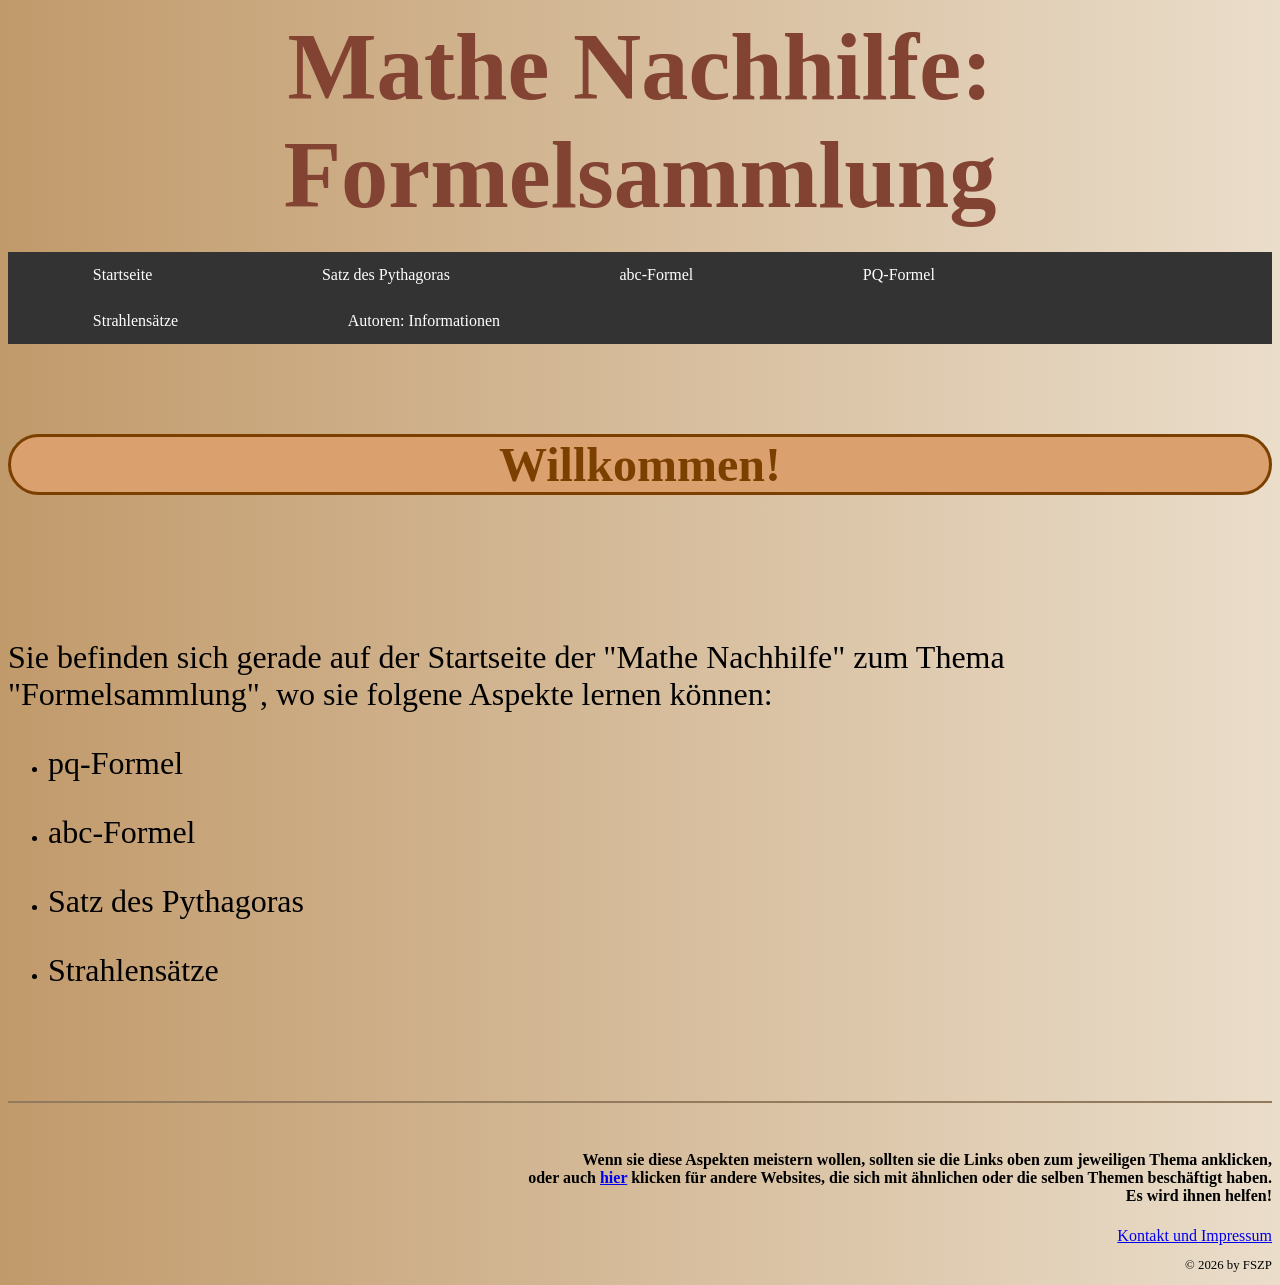
<file: index.html>
<!doctype HTML>
<html>
<head>
<title> Mathematik: Formelsammlung </title>
<meta charset="UTF-8">
<meta name="viewport" content="width=device-width,initial-scale=1.0">
<link rel="Stylesheet" href="css/FormelMathe.css">
<link rel="stylesheet" href="https://cdnjs.cloudflare.com/ajax/libs/font-awesome/4.7.0/css/font-awesome.min.css">
<script src="js/mobilemenu.js"></script>
</head>
<body>

<header>
<h1> Mathe Nachhilfe: Formelsammlung </h1>

<nav class="Nav" id="NAV">
<a href="index.html">Startseite</a>
<a href="SatzdesPythagoras.html">Satz des Pythagoras</a>
<a href="abc-Formel.html">abc-Formel</a>
<a href="PQ-Formel.html">PQ-Formel</a>
<a href="Strahlensätze.html">Strahlensätze</a>
<a href="Autor.html">Autoren: Informationen</a>
<a href="javascript:void(0);" class="icon" onclick="navbar()">
<i class="fa fa-bars"></i>
</a>
</nav>

<h2> Willkommen! </h2> 

</header>

<p> Sie befinden sich gerade auf der Startseite der "Mathe Nachhilfe" zum Thema "Formelsammlung", wo sie folgene Aspekte lernen können: </p>

<ul> 
<li><p> pq-Formel </p> </li>
<li><p> abc-Formel </p> </li>
<li><p> Satz des Pythagoras </p> </li>
<li><p> Strahlensätze </p> </li>
</ul>

<hr>

<footer>
<h4> Wenn sie diese Aspekten meistern wollen, sollten sie die Links oben zum jeweiligen Thema anklicken, <br> oder auch <a href="links.html" target="_blank">hier</a> klicken für andere Websites, die sich mit ähnlichen oder die selben Themen beschäftigt haben.<br> Es wird ihnen helfen! </h4> 

<a href="impressum.html">Kontakt und Impressum</a>
<p id="impressum">© 2026 by FSZP</p></footer>
</body>
</html>
</file>
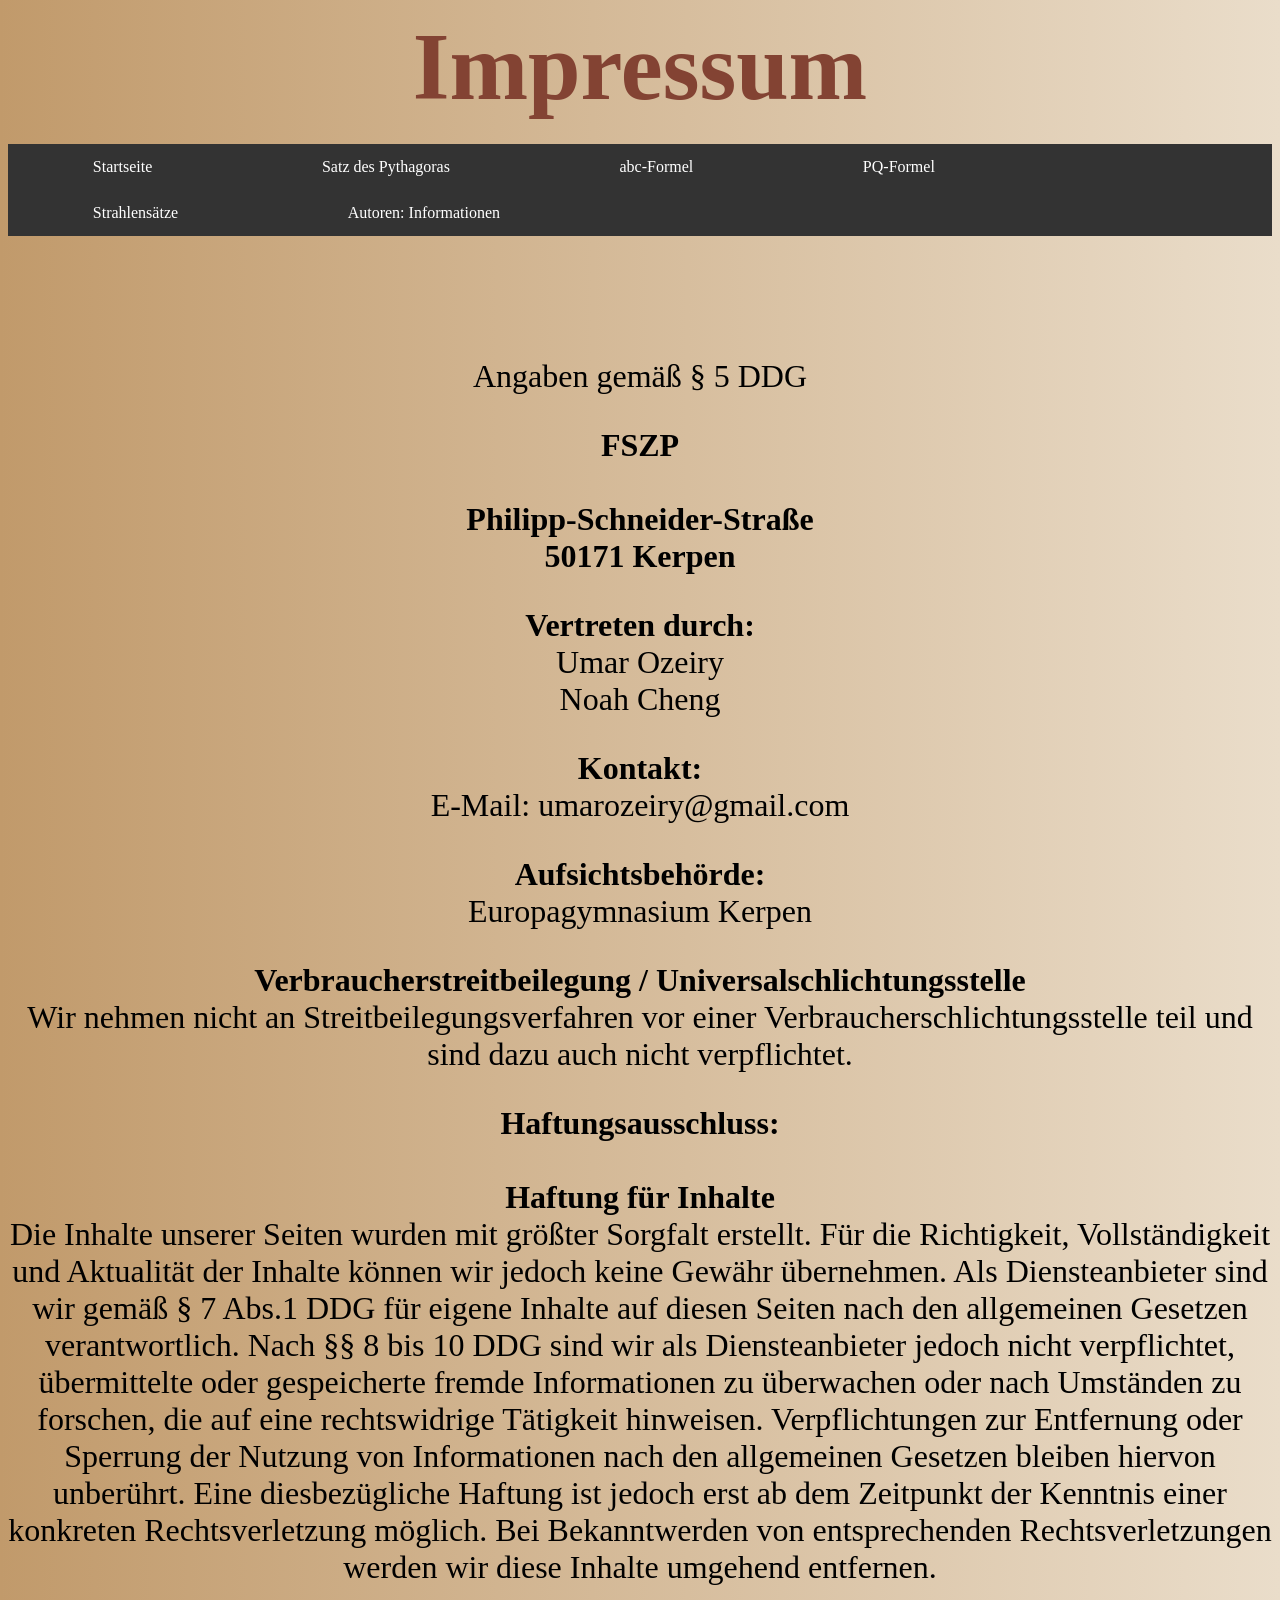
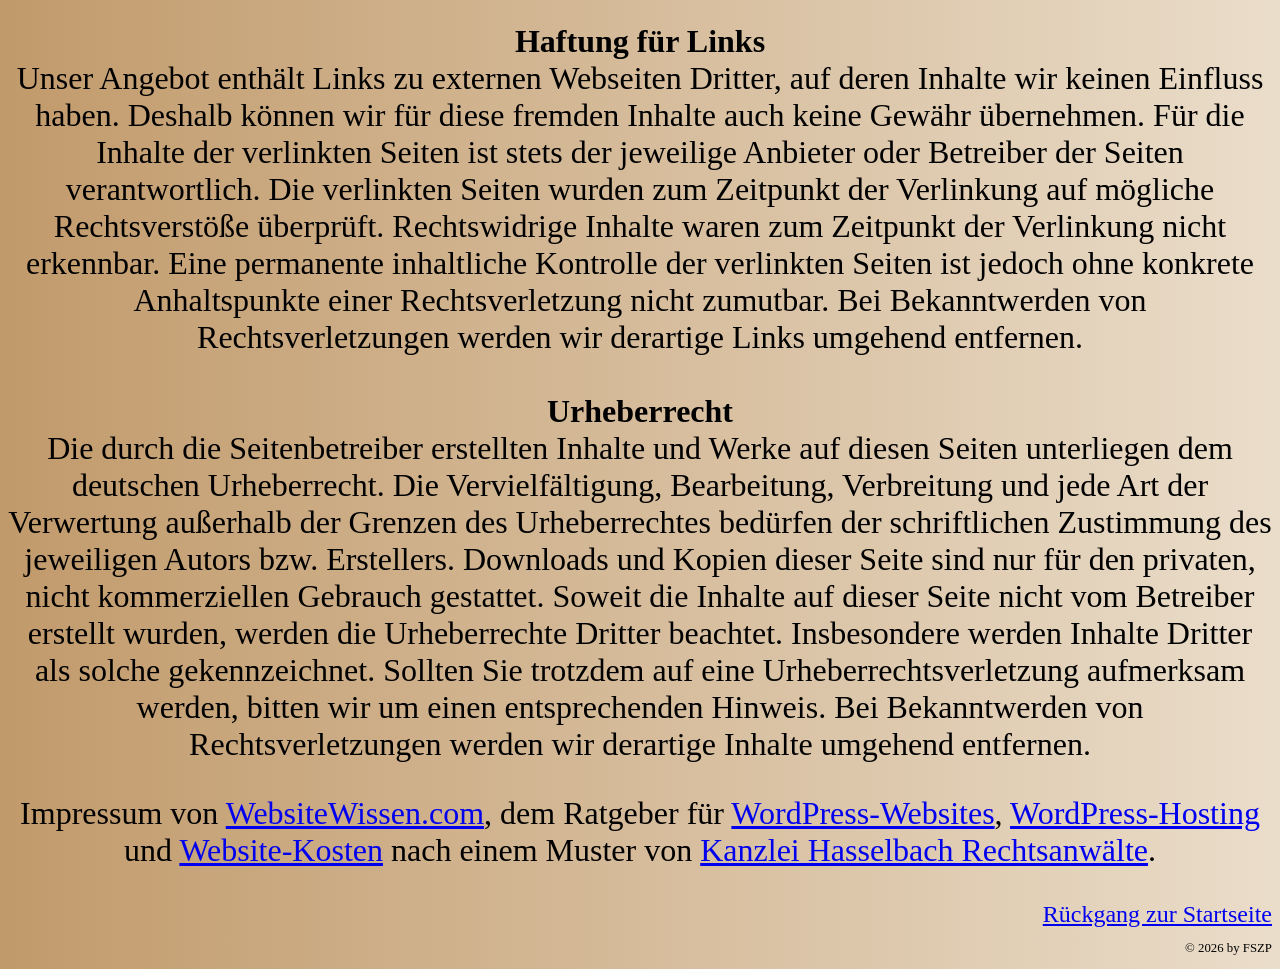
<file: impressum.html>
<!doctype html>
<html>
<head>
<link rel="Stylesheet" href="css/FormelMathe.css">
<link rel="stylesheet" href="https://cdnjs.cloudflare.com/ajax/libs/font-awesome/4.7.0/css/font-awesome.min.css">
<meta charset="UTF-8">
<meta name="viewport" content="width=device-width,initial-scale=1.0">
<title>Impressum</title>
<script src="js/mobilemenu.js"></script>

<style>

body {
text-align: center;
}

#r{
font-size:1.5em;
}

#im {
font-size: 2em;
}

</style>
</head>
<body>

<header>
<h1>Impressum</h1> 

<nav class="Nav" id="NAV">
<a href="index.html">Startseite</a>
<a href="SatzdesPythagoras.html">Satz des Pythagoras</a>
<a href="abc-Formel.html">abc-Formel</a>
<a href="PQ-Formel.html">PQ-Formel</a>
<a href="Strahlensätze.html">Strahlensätze</a>
<a href="Autor.html">Autoren: Informationen</a>
<a href="javascript:void(0);" class="icon" onclick="navbar()">
<i class="fa fa-bars"></i>
</a>
</nav>

</header>

<p>Angaben gemäß § 5 DDG</p> 
<b id="im">FSZP<br> 
<br> 
Philipp-Schneider-Straße<br> 
50171 Kerpen <br> 
</b> 
<p> <strong>Vertreten durch: </strong><br>
Umar Ozeiry<br>
Noah Cheng<br>
</p> 
<p><strong>Kontakt:</strong> <br>
E-Mail: <a>umarozeiry@gmail.com</a></br></p> 
<p><strong>Aufsichtsbehörde:</strong><br>
Europagymnasium Kerpen<br></p> 
<p><strong>Verbraucherstreitbeilegung / Universalschlichtungsstelle</strong>
<br>Wir nehmen nicht an Streitbeilegungsverfahren vor einer Verbraucherschlichtungsstelle teil und sind dazu auch nicht verpflichtet.
</p> 
<p><strong>Haftungsausschluss: </strong>
<br><br><strong>Haftung für Inhalte</strong><br>
Die Inhalte unserer Seiten wurden mit größter Sorgfalt erstellt. Für die Richtigkeit, Vollständigkeit und Aktualität der Inhalte können wir jedoch keine Gewähr übernehmen. Als Diensteanbieter sind wir gemäß § 7 Abs.1 DDG für eigene Inhalte auf diesen Seiten nach den allgemeinen Gesetzen verantwortlich. Nach §§ 8 bis 10 DDG sind wir als Diensteanbieter jedoch nicht verpflichtet, übermittelte oder gespeicherte fremde Informationen zu überwachen oder nach Umständen zu forschen, die auf eine rechtswidrige Tätigkeit hinweisen. Verpflichtungen zur Entfernung oder Sperrung der Nutzung von Informationen nach den allgemeinen Gesetzen bleiben hiervon unberührt. Eine diesbezügliche Haftung ist jedoch erst ab dem Zeitpunkt der Kenntnis einer konkreten Rechtsverletzung möglich. Bei Bekanntwerden von entsprechenden Rechtsverletzungen werden wir diese Inhalte umgehend entfernen.<br><br><strong>Haftung für Links</strong><br>
Unser Angebot enthält Links zu externen Webseiten Dritter, auf deren Inhalte wir keinen Einfluss haben. Deshalb können wir für diese fremden Inhalte auch keine Gewähr übernehmen. Für die Inhalte der verlinkten Seiten ist stets der jeweilige Anbieter oder Betreiber der Seiten verantwortlich. Die verlinkten Seiten wurden zum Zeitpunkt der Verlinkung auf mögliche Rechtsverstöße überprüft. Rechtswidrige Inhalte waren zum Zeitpunkt der Verlinkung nicht erkennbar. Eine permanente inhaltliche Kontrolle der verlinkten Seiten ist jedoch ohne konkrete Anhaltspunkte einer Rechtsverletzung nicht zumutbar. Bei Bekanntwerden von Rechtsverletzungen werden wir derartige Links umgehend entfernen.<br><br><strong>Urheberrecht</strong><br>
Die durch die Seitenbetreiber erstellten Inhalte und Werke auf diesen Seiten unterliegen dem deutschen Urheberrecht. Die Vervielfältigung, Bearbeitung, Verbreitung und jede Art der Verwertung außerhalb der Grenzen des Urheberrechtes bedürfen der schriftlichen Zustimmung des jeweiligen Autors bzw. Erstellers. Downloads und Kopien dieser Seite sind nur für den privaten, nicht kommerziellen Gebrauch gestattet. Soweit die Inhalte auf dieser Seite nicht vom Betreiber erstellt wurden, werden die Urheberrechte Dritter beachtet. Insbesondere werden Inhalte Dritter als solche gekennzeichnet. Sollten Sie trotzdem auf eine Urheberrechtsverletzung aufmerksam werden, bitten wir um einen entsprechenden Hinweis. Bei Bekanntwerden von Rechtsverletzungen werden wir derartige Inhalte umgehend entfernen.</p> 
<p>Impressum von <a href="https://websitewissen.com" rel="dofollow">WebsiteWissen.com</a>, dem Ratgeber für <a href="https://websitewissen.com/wordpress-website-erstellen" rel="dofollow">WordPress-Websites</a>, <a href="https://websitewissen.com/wordpress-hosting-vergleich" rel="dofollow">WordPress-Hosting</a> und <a href="https://websitewissen.com/website-kosten" rel="dofollow">Website-Kosten</a> nach einem Muster von <a href="https://www.kanzlei-hasselbach.de/" rel="dofollow">Kanzlei Hasselbach Rechtsanwälte</a>.
</p>

<footer>
<a id="r" href="index.html">Rückgang zur Startseite</a>
<p id="impressum">© 2026 by FSZP</p>
</footer>
</body>
</html>
</file>
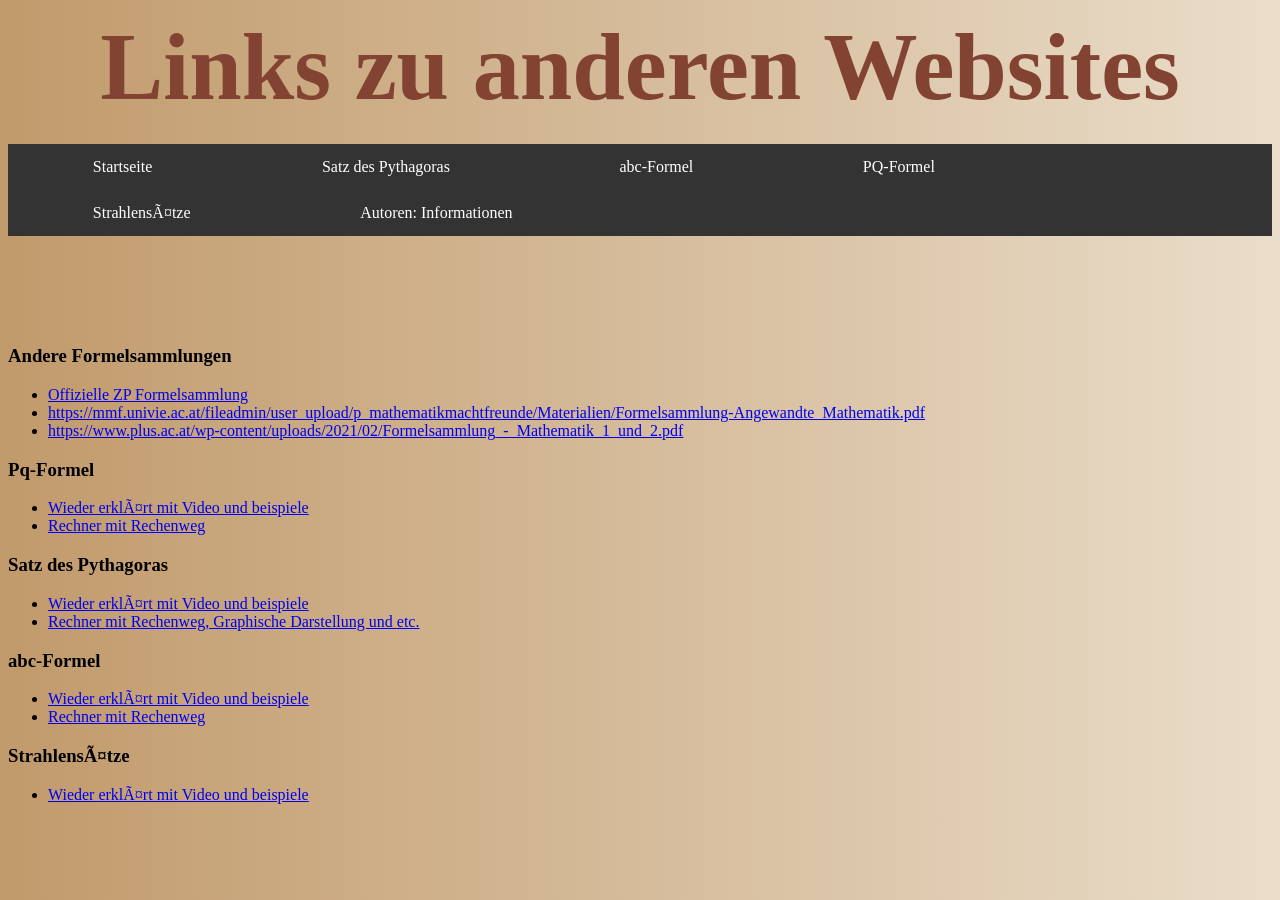
<file: links.html>
<!doctype HTML>
<html>
<head>
<link rel="stylesheet" href="css/FormelMathe.css">
<link rel="stylesheet" href="https://cdnjs.cloudflare.com/ajax/libs/font-awesome/4.7.0/css/font-awesome.min.css">
<title>links</title>
<meta charset="UTF=8">
<meta name="viewport" content="width=device-width, initial-scale="1.0">
<script src="js/mobilemenu.js"></script>

</head>

<body>
<header>
<h1>Links zu anderen Websites</h1>

<nav class="Nav" id="NAV">
<a href="index.html">Startseite</a>
<a href="SatzdesPythagoras.html">Satz des Pythagoras</a>
<a href="abc-Formel.html">abc-Formel</a>
<a href="PQ-Formel.html">PQ-Formel</a>
<a href="Strahlensätze.html">Strahlensätze</a>
<a href="Autor.html">Autoren: Informationen</a>
<a href="javascript:void(0);" class="icon" onclick="navbar()">
<i class="fa fa-bars"></i>
</a>
</nav>

</header>


<h3>Andere Formelsammlungen</h3>
<ul>
 <li><a href="https://www.standardsicherung.schulministerium.nrw.de/system/files/media/document/file/formelsammlung_msa.pdf" target="_blank">Offizielle ZP Formelsammlung</a></li>
 <li><a href="https://mmf.univie.ac.at/fileadmin/user_upload/p_mathematikmachtfreunde/Materialien/Formelsammlung-Angewandte_Mathematik.pdf" target="_blank">https://mmf.univie.ac.at/fileadmin/user_upload/p_mathematikmachtfreunde/Materialien/Formelsammlung-Angewandte_Mathematik.pdf</a> </li>
 <li><a href="https://www.plus.ac.at/wp-content/uploads/2021/02/Formelsammlung_-_Mathematik_1_und_2.pdf" target="_blank">https://www.plus.ac.at/wp-content/uploads/2021/02/Formelsammlung_-_Mathematik_1_und_2.pdf</a></li>
</ul>

<h3>Pq-Formel</h3>
<ul>
<li><a href="https://studyflix.de/mathematik/pq-formel-1978">Wieder erklärt mit Video und beispiele</a></li>
<li><a href="https://www.schlauerlernen.de/pq-formel-rechner/" target="_blank">Rechner mit Rechenweg</a></li>
</ul>

<h3>Satz des Pythagoras</h3>
<ul>
<li><a href="https://studyflix.de/mathematik/satz-des-pythagoras-2479">Wieder erklärt mit Video und beispiele</a></li>
<li><a href="https://www.matheretter.de/rechner/pythagoras" target="_blank">Rechner mit Rechenweg, Graphische Darstellung und etc.</a></li>
</ul>

<h3>abc-Formel</h3>
<ul>
<li><a href="https://studyflix.de/mathematik/abc-formel-1979">Wieder erklärt mit Video und beispiele</a></li>
<li><a href="https://www.schlauerlernen.de/abc-formel-rechner/" target="_blank">Rechner mit Rechenweg</a></li>
</ul>

<h3>Strahlensätze</h3>
<ul>
<li><a href="https://studyflix.de/mathematik/strahlensaetze-2528">Wieder erklärt mit Video und beispiele</a></li>
</ul>


</body>
</html>
</file>
<file: css/FormelMathe.css>
body {
overflow-x: hidden;
background:linear-gradient(to left,  #EADDCA 0%, #C19A6B 100% );
}

h1 {
font-size: 5.9em;
text-align: center;
color: #834333;
position: relative;
bottom: 50px
}

h2 {
font-size: 3.0em;
text-align: center;
background-color: #DAA06D;
color: #7B3F00;
border-radius: 100px;
border: solid;
margin: 0em 0em 3em 0em;
}

footer {
text-align: right;
}

p {
font-size: 2.0em;
}

input {
padding: 5px;
border-color: red;
border-radius: 6px;
font-size: 1em;
text-align: center;
}

hr {
border: none;
height: 2px;
background-color: #927a5f;
margin: 7em 0em 3em 0em;
}

.Nav {
   margin: 0;
   padding: 0;
   background-color: #333;
   overflow: hidden;
   position: relative;
   bottom: 90px
}

.Nav a {
   float: left;
   color: white;
   text-align: center;
   padding: 14px 5.3rem;
   text-decoration: none;
}
.Nav a:hover {
   background-color: #111;
}

.Nav .icon {
  display: none;
}

@media screen and (max-width: 855px) {
h1 {
font-size: 4em;
text-align: center;
color: #834333;
position: relative;
bottom: 50px
}

p {
font-size: 1.2em;
 }


}

@media screen and (max-width: 855px) {
.Nav a:not(:first-child) {
display: none;
 }

.Nav a.icon {
float: right;
display: block;
 }
}


@media screen and (max-width: 855px) {
.Nav.mobile {
position: relative;
}

.Nav.mobile a.icon {
position: absolute;
right: 0;
top: 0;
  }

.Nav.mobile a {
float: none;
display: block;
text-align: left;
  }
}

hr.mobileversion {
display: none;
margin: 0em;
}

@media screen and (max-width: 1000px) {
hr.mobileversion {
clear: both;
display: block;
border: none;
height: 2px;
background:linear-gradient(to left,  #EADDCA 0%, #C19A6B 100% );
margin: 3em 0em;
 }
}

@media screen and (max-width: 555px) {
.Nav a:first-child{
margin:0.5em;
padding:0.5em 1.5em 0.5em 1.5em;
}

.Nav a.icon {
padding:0.5em 1.5em 0.5em 1.5em;
margin:0.5em;
  }
}
}
#Seitenname {
font-size: 1em;
}

#impressum {
font-size: 0.8em;
}

#seperation {
border: none;
height: 2px;
background-color: #927a5f;
margin: 9em 0em 3em 0em;
}
</file>
